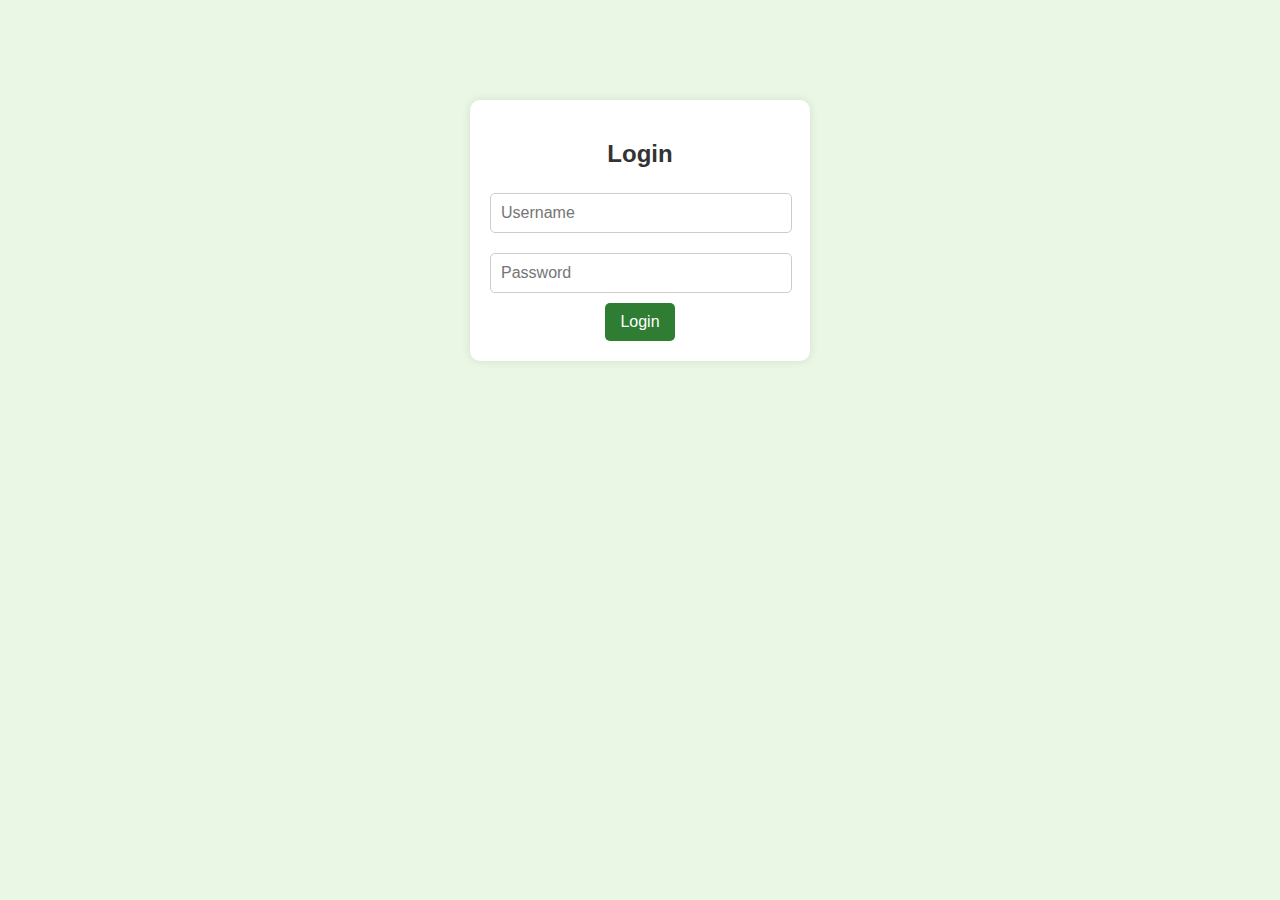
<file: index.html>
<!DOCTYPE html>
<html lang="id">
<head>
    <meta charset="UTF-8">
    <meta name="viewport" content="width=device-width, initial-scale=1.0">
    <title>Carbon Footprint Tracker</title>
    <link rel="stylesheet" href="style.css">
</head>
<body>
    <nav>
        <ul>
            <li><a href="index.html">Home</a></li>
            <li><a href="kalkulator.html">Kalkulator</a></li>
            <li><a href="grafik.html">Grafik</a></li>
            <li><a href="detail.html">Detail</a></li>
            <li><button id="logout">Logout</button></li>
        </ul>
    </nav>    

    <section class="container">
        <h1>Selamat Datang di Aplikasi Carbon Footprint Tracker</h1>
        <p>Gunakan aplikasi ini untuk melacak jejak karbon Anda dan mendapatkan saran untuk menguranginya.</p>
    </section>
    <script src="script.js"></script>

    <script>
        if (localStorage.getItem("loggedIn") !== "true") {
            window.location.href = "login.html"; // Redirect ke login jika belum login
        }
    
        document.getElementById("logout").addEventListener("click", function () {
            localStorage.removeItem("loggedIn"); // Hapus status login
            window.location.href = "login.html"; // Kembali ke halaman login
        });      
    </script>

</body>
</html>
</file>
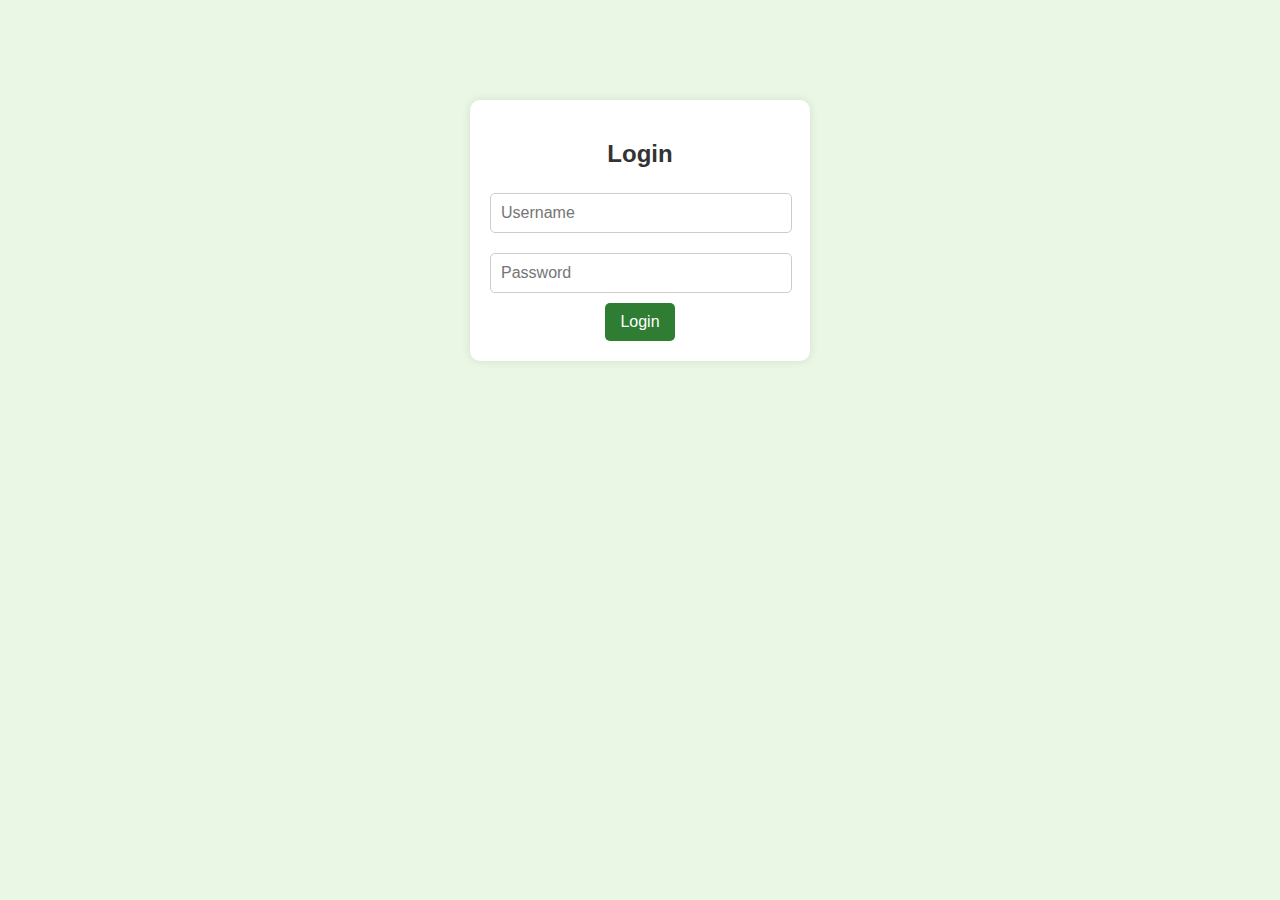
<file: detail.html>
<!DOCTYPE html>
<html lang="id">
<head>
    <meta charset="UTF-8">
    <meta name="viewport" content="width=device-width, initial-scale=1.0">
    <title>Detail Penggunaan Emisi</title>
    <link rel="stylesheet" href="style.css">
</head>
<body>
    <nav>
        <ul>
            <li><a href="index.html">Home</a></li>
            <li><a href="kalkulator.html">Kalkulator</a></li>
            <li><a href="grafik.html">Grafik</a></li>
            <li><a href="detail.html">Detail</a></li>
            <li><button id="logout">Logout</button></li>
        </ul>
    </nav>

    <section class="container">
        <h2>Detail Emisi Karbon</h2>
<table border="1">
    <thead>
        <tr>
            <th>Tanggal</th>
            <th>Total Emisi (kg CO₂)</th>
        </tr>
    </thead>
    <tbody id="detailTable"></tbody>
    </table>
    </section>

    <script src="script.js"></script>

    <script>
        if (localStorage.getItem("loggedIn") !== "true") {
            window.location.href = "login.html"; // Kembali ke login jika belum login
        }        
    </script>
</body>
</html>
</file>
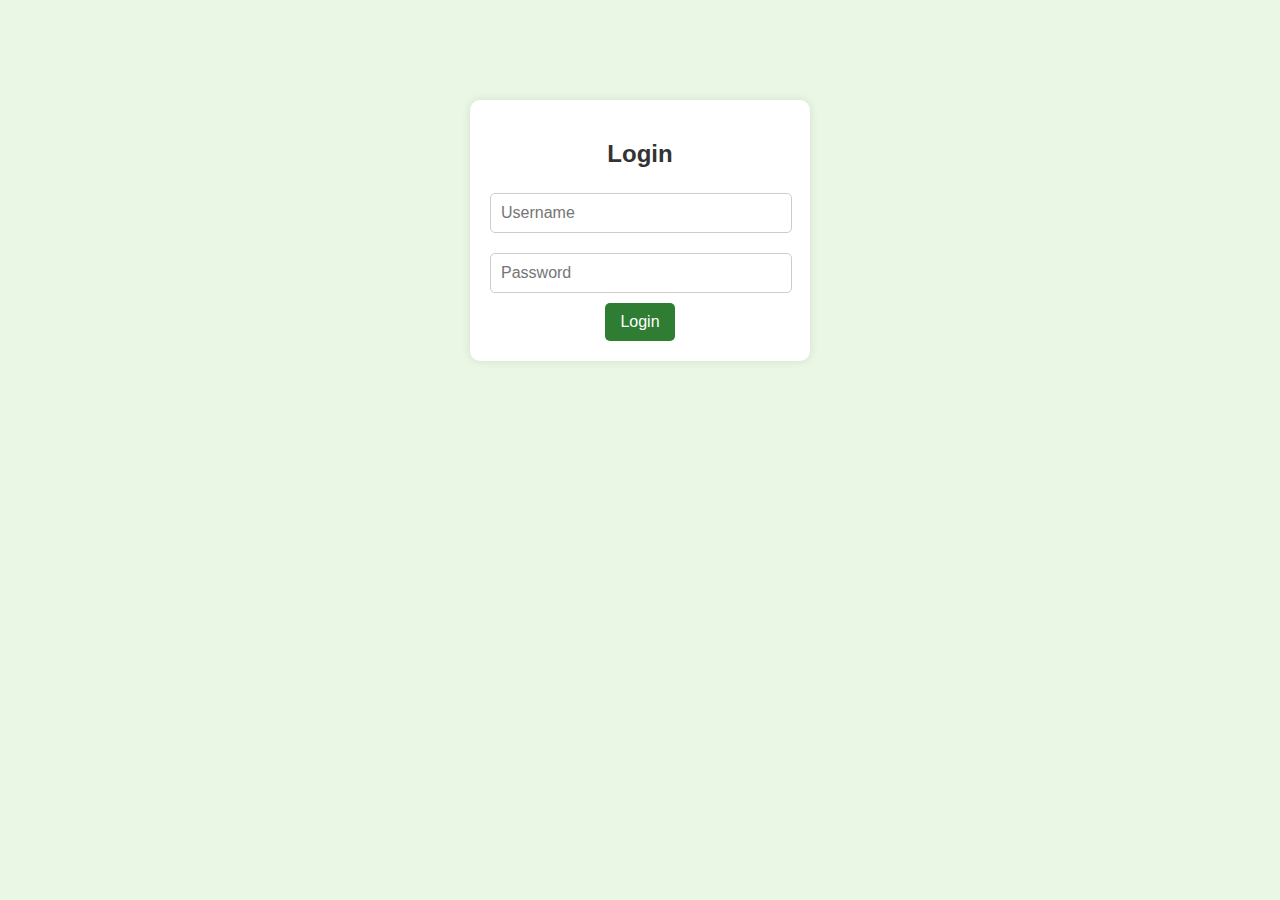
<file: kalkulator.html>
<!DOCTYPE html>
<html lang="id">
<head>
    <meta charset="UTF-8">
    <meta name="viewport" content="width=device-width, initial-scale=1.0">
    <title>Kalkulator Emisi Karbon</title>
    <link rel="stylesheet" href="style.css">
</head>
<body>
    <nav>
        <ul>
            <li><a href="index.html">Home</a></li>
            <li><a href="kalkulator.html">Kalkulator</a></li>
            <li><a href="grafik.html">Grafik</a></li>
            <li><a href="detail.html">Detail</a></li>
            <li><button id="logout">Logout</button></li>
        </ul>
    </nav>

    <section class="container">
    <h2>Kalkulator Emisi Karbon</h2>
    <form id="carbonCalculator">
    <label for="transport">Transportasi (km per hari):</label>
    <input type="number" id="transport" required>

    <label for="electricity">Listrik (kWh per bulan):</label>
    <input type="number" id="electricity" required>

    <label for="diet">Konsumsi Daging per Minggu:</label>
    <input type="number" id="diet" required>

    <button type="submit">Hitung</button>
    </form>

    <h3>Total Emisi Karbon:</h3>
    <p id="result">0 kg CO₂</p>

    <script src="script.js"></script>

    <script>
        if (localStorage.getItem("loggedIn") !== "true") {
            window.location.href = "login.html"; // Kembali ke login jika belum login
        }
    </script>
</body>
</html>
</file>
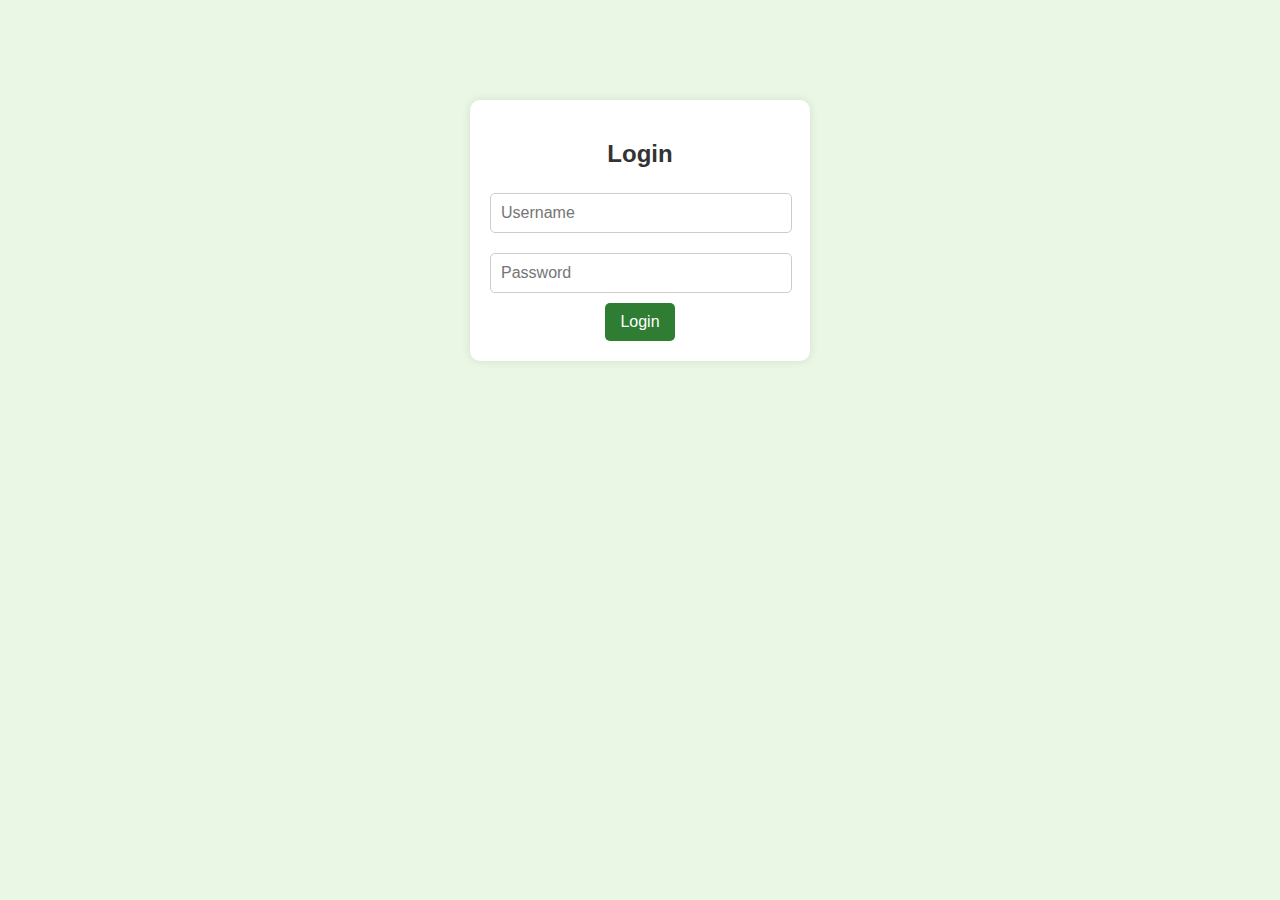
<file: login.html>
<!DOCTYPE html>
<html lang="id">
<head>
    <meta charset="UTF-8">
    <meta name="viewport" content="width=device-width, initial-scale=1.0">
    <title>Login</title>
    <link rel="stylesheet" href="style.css">
</head>
<body>
    <div class="login-container">
        <h2>Login</h2>
        <form id="loginForm">
            <input type="text" id="username" placeholder="Username">
            <input type="password" id="password" placeholder="Password">
            <button onclick="login()">Login</button>
        </form>
    </div>

    <script src="script.js"></script>
</body>
</html>
</file>
<file: style.css>
/* Mengatur font dan tampilan dasar */
body {
    font-family: 'Arial', sans-serif;
    margin: 0;
    padding: 0;
    background-color: #eaf7e4; /* Hijau muda */
    color: #333;
}

/* Navbar Styling */
nav {
    background-color: #2e7d32;
    padding: 15px;
    text-align: center;
}

nav ul {
    list-style-type: none;
    padding: 0;
    margin: 0;
}

nav ul li {
    display: inline;
    margin: 0 15px;
}

nav ul li a, nav ul li button {
    text-decoration: none;
    color: white;
    font-size: 18px;
    padding: 10px 15px;
    border-radius: 5px;
    transition: background 0.3s;
    border: none;
    background: none;
    cursor: pointer;
}

nav ul li a:hover, nav ul li button:hover {
    background-color: #1b5e20;
}

/* Container untuk konten */
.container {
    width: 80%;
    max-width: 800px;
    margin: 30px auto;
    padding: 20px;
    background: white;
    border-radius: 10px;
    box-shadow: 0px 0px 10px rgba(0, 0, 0, 0.1);
    text-align: center;
}

/* Styling untuk tombol */
button {
    background-color: #2e7d32;
    color: white;
    border: none;
    padding: 10px 15px;
    font-size: 16px;
    border-radius: 5px;
    cursor: pointer;
    transition: background 0.3s;
}

button:hover {
    background-color: #1b5e20;
}

/* Input field styling */
input {
    width: calc(100% - 20px);
    padding: 10px;
    margin: 10px 0;
    border: 1px solid #ccc;
    border-radius: 5px;
    font-size: 16px;
}

/* Styling untuk tabel */
table {
    width: 100%;
    border-collapse: collapse;
    margin-top: 20px;
}

th, td {
    border: 1px solid #ddd;
    padding: 10px;
    text-align: center;
}

th {
    background-color: #2e7d32;
    color: white;
}

/* Login Page Styling */
.login-container {
    width: 300px;
    margin: 100px auto;
    padding: 20px;
    background: white;
    border-radius: 10px;
    box-shadow: 0px 0px 10px rgba(0, 0, 0, 0.1);
    text-align: center;
}

.login-container h2 {
    margin-bottom: 15px;
}

/* Responsiveness */
@media (max-width: 600px) {
    nav ul li {
        display: block;
        margin: 10px 0;
    }

    .container, .login-container {
        width: 90%;
    }
}
</file>
